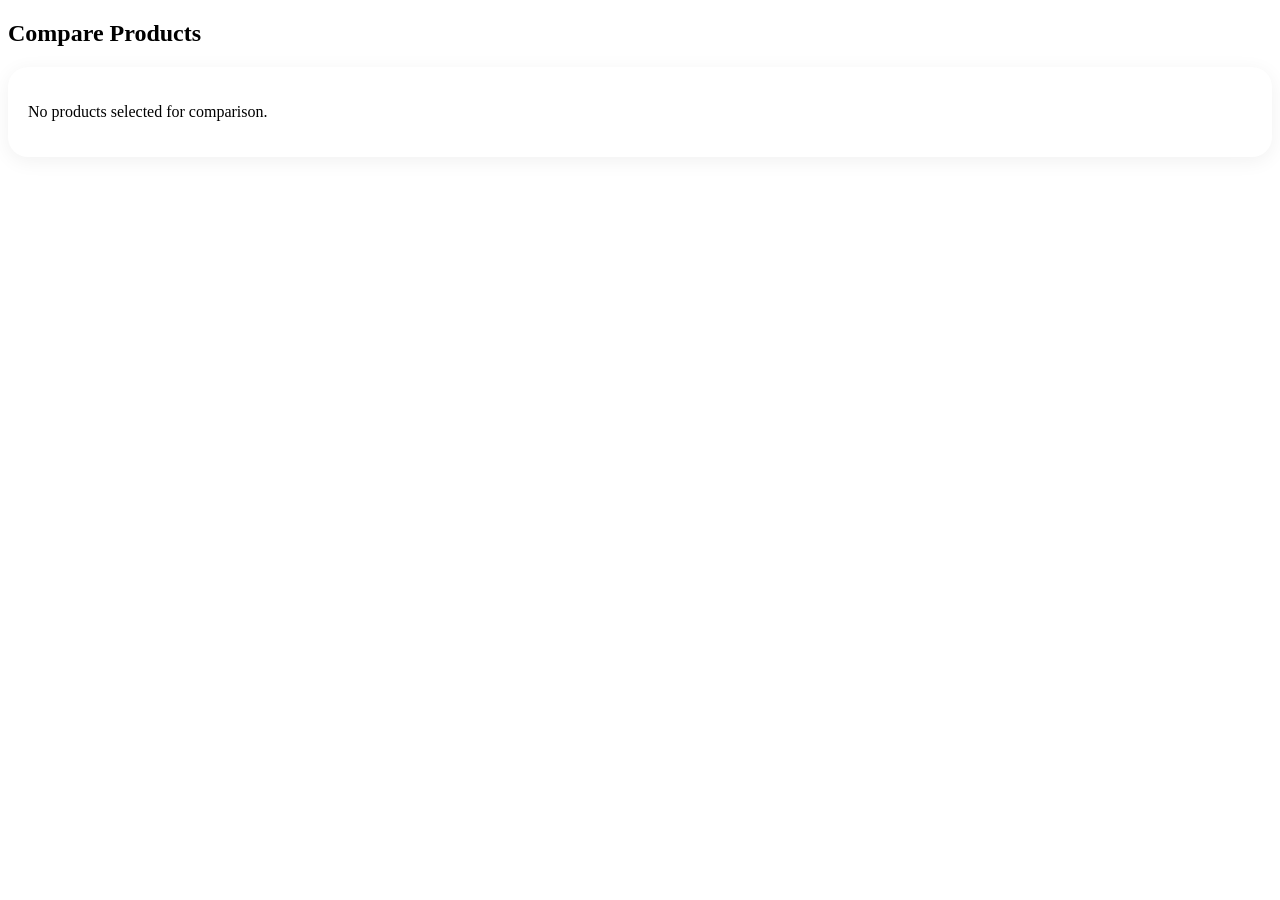
<file: golden_response/compare.html>
<!DOCTYPE html>
<html lang="en">
<head>
    <title>Compare Products – ARS Solutions</title>

    <link rel="stylesheet" href="components/css/style.css">
    <link rel="stylesheet" href="components/css/compare.css">
</head>

<body class="bg-gray-100 text-gray-800">

<section class="pt-28 max-w-6xl mx-auto px-4">
    <h1 class="text-3xl font-bold text-accent mb-6">Compare Products</h1>

    <div id="compareTable" class="overflow-x-auto">
        <!-- dynamic table -->
    </div>
</section>

<script src="components/js/comparison.js"></script>
</body>
</html>
</file>
<file: golden_response/components/css/style.css>
/* --------------------
   PREMIUM HERO CAROUSEL
----------------------- */

#search-results::-webkit-scrollbar {
  width: 6px;
}
#search-results::-webkit-scrollbar-thumb {
  background: #999;
  border-radius: 10px;
}
/* CAROUSEL CONTAINER */
.carousel {
    position: relative;
    width: 100%;
    height: 80vh;
    max-height: 680px;
    overflow: hidden;
    border-radius: 18px;
    background: #f5f5f5;
}

/* TRACK */
.carousel-track {
    display: flex;
    width: 100%;
    height: 100%;
    transition: transform 0.7s ease-in-out;
}

/* EACH SLIDE */
.carousel-slide {
    flex: 0 0 100%;   /* THIS FIXES SLIDING */
    height: 100%;
    display: flex;
    justify-content: center;
    align-items: center;
}

.carousel-slide img {
    width: 100%;
    height: 100%;
    object-fit: cover;
}

/* BUTTONS */
.carousel-btn {
    position: absolute;
    top: 50%;
    transform: translateY(-50%);
    background: rgba(20,20,20,0.6);
    color: white;
    border: none;
    font-size: 28px;
    padding: 12px 18px;
    cursor: pointer;
    border-radius: 50%;
    z-index: 20;
    transition: 0.3s;
}

.carousel-btn.prev { left: 20px; }
.carousel-btn.next { right: 20px; }

.carousel-btn:hover {
    background: rgba(0,0,0,0.85);
}

/* DOTS */
.carousel-dots {
    position: absolute;
    bottom: 25px;
    left: 50%;
    transform: translateX(-50%);
    display: flex;
    gap: 10px;
}

.carousel-dots span {
    width: 12px;
    height: 12px;
    background: rgba(255,255,255,0.5);
    border-radius: 50%;
    cursor: pointer;
    transition: 0.3s;
}

.carousel-dots span.active {
    background: white;
    transform: scale(1.3);
}

/* MOBILE */
@media (max-width: 760px) {
    .carousel {
        height: 55vh;
    }
}


/* Custom scrollbar hiding for sliders */
.scrollbar-hide {
    -ms-overflow-style: none;
    scrollbar-width: none;
}

.scrollbar-hide::-webkit-scrollbar {
    display: none;
}

/* Smooth scroll behavior */
html {
    scroll-behavior: smooth;
}

/* Custom animations */
@keyframes fadeInUp {
    from {
        opacity: 0;
        transform: translateY(20px);
    }
    to {
        opacity: 1;
        transform: translateY(0);
    }
}

.animate-fade-in-up {
    animation: fadeInUp 0.6s ease forwards;
}

/* Slider drag cursor */
.slider-container {
    cursor: grab;
}

.slider-container:active {
    cursor: grabbing;
}

/* Product card hover effects */
.product-card {
    transition: transform 0.3s ease, box-shadow 0.3s ease;
}

.product-card:hover {
    transform: translateY(-4px);
}

/* Form focus animations */
input:focus, select:focus, textarea:focus {
    transform: translateY(-1px);
}

/* Gradient text for special headings */
.gradient-text {
    background: linear-gradient(135deg, #0ea5e9 0%, #3b82f6 100%);
    -webkit-background-clip: text;
    -webkit-text-fill-color: transparent;
    background-clip: text;
}

/* Custom selection color */
::selection {
    background-color: #0ea5e9;
    color: white;
}

/* Loading state for buttons */
button:disabled {
    opacity: 0.6;
    cursor: not-allowed;
}

/* Image loading placeholder */
img {
    background: linear-gradient(135deg, #f1f5f9 0%, #e2e8f0 100%);
}

/* Responsive typography scaling */
@media (max-width: 640px) {
    .hero-title {
        font-size: 2rem;
    }
}

/* Sticky nav transition */
nav {
    transition: all 0.3s ease;
}

nav.scrolled {
    box-shadow: 0 4px 6px -1px rgba(0, 0, 0, 0.1);
}

/* Chat bubble animation */
@keyframes pulse {
    0%, 100% {
        transform: scale(1);
    }
    50% {
        transform: scale(1.05);
    }
}

#chatBtn {
    animation: pulse 2s infinite;
}

#chatBtn:hover {
    animation: none;
}

/* ----------------------------------------------------
   CONTACT PAGE V2 — CUSTOM STYLING
-----------------------------------------------------*/

/* Smooth Fade Up Animation */
.fade-up {
    opacity: 0;
    transform: translateY(20px);
    transition: all 0.8s ease;
}

.fade-up.show {
    opacity: 1;
    transform: translateY(0);
}

/* Glass effect */
.glass {
    background: rgba(255, 255, 255, 0.65);
    backdrop-filter: blur(12px);
    -webkit-backdrop-filter: blur(12px);
    border: 1px solid rgba(255, 255, 255, 0.4);
}

/* Contact Info Cards */
.contact-card {
    transition: all 0.25s ease;
}

.contact-card:hover {
    transform: translateY(-4px);
    box-shadow: 0 15px 35px rgba(0, 80, 200, 0.18);
}

/* Inputs */
.contact-input {
    border: 1px solid #d2d6dc;
    background: rgba(255, 255, 255, 0.9);
    transition: 0.25s ease;
}

.contact-input:focus {
    border-color: #2563eb; /* primary blue */
    box-shadow: 0 0 0 3px rgba(59, 130, 246, 0.25);
}

/* Submit button */
.contact-submit {
    background: linear-gradient(to right, #2563eb, #1d4ed8);
    transition: 0.25s ease;
}

.contact-submit:hover {
    filter: brightness(1.08);
    transform: translateY(-2px);
}

/* Map Container */
.contact-map iframe {
    border-radius: 24px;
    border: none;
}

/* Newsletter Section */
.newsletter-bg {
    background: #0f1a2b;
}

/* Illustrations */
.contact-illustration {
    width: 160px;
    height: auto;
    opacity: 0.9;
}

/* ======== PRODUCT SLIDER STYLING (HOMEPAGE) ======== */

.slider-container {
    overflow-x: auto;
    scrollbar-width: none;
}

.slider-container::-webkit-scrollbar {
    display: none;
}

.slider-track {
    display: flex;
    gap: 20px;
    padding-bottom: 10px;
    width: max-content;
}

/* PRODUCT CARD (NEW STYLE LIKE IMAGE #2) */
.product-card {
    width: 320px;
    min-width: 320px;
    background: #ffffff;
    border-radius: 20px;
    overflow: hidden;
    border: 1px solid #e5e7eb;
    transition: 0.25s ease;
}

.product-card:hover {
    transform: translateY(-4px);
    box-shadow: 0px 8px 25px rgba(0,0,0,0.08);
}

/* Image Section */
.product-card .image-box {
    height: 200px;
    overflow: hidden;
    border-bottom: 1px solid #f1f1f1;
}

.product-card img {
    width: 100%;
    height: 100%;
    object-fit: cover;
    transition: .4s ease;
}

.product-card:hover img {
    transform: scale(1.05);
}

/* Content Section */
.product-card .info {
    padding: 18px;
}

.product-card h4 {
    font-size: 1.1rem;
    font-weight: 600;
    color: #0b2545;
}

.product-card p {
    font-size: 0.9rem;
    color: #6b7280;
    margin: 6px 0 12px;
}

/* BULK / WHOLESALE TAG */
.tag {
    font-size: 0.85rem;
    font-weight: 600;
    color: #059669;
}

/* DETAILS LINK */
.product-card a {
    font-size: 0.9rem;
    font-weight: 600;
    display: inline-flex;
    align-items: center;
    gap: 4px;
    color: #2563eb;
}

.product-card a:hover {
    text-decoration: underline;
}



/* --------------------------
   MOBILE OPTIMIZATION PACK
--------------------------- */

@media (max-width: 768px) {

  /* Nav */
  nav .flex {
      gap: 0 !important;
  }
  .site-logo {
      width: 32px;
  }
  #search-input {
      width: 100% !important;
  }

  /* Hide mega menu */
  .group:hover > div {
      display: none !important;
  }

  /* Sidebar collapses */
  aside {
      width: 100% !important;
      position: relative !important;
  }
  section.pb-12 {
      flex-direction: column !important;
  }

  /* Product grid */
  #teleprompter-grid {
      grid-template-columns: 1fr !important;
  }

  /* Hero text */
  h1.text-4xl {
      font-size: 1.8rem !important;
  }
  p.text-lg {
      font-size: 0.95rem !important;
  }

  /* Footer */
  footer .grid {
      grid-template-columns: 1fr !important;
      text-align: center;
  }
  footer input {
      width: 100% !important;
  }
}

/* Tablets */
@media (min-width: 640px) and (max-width: 1024px) {
  #teleprompter-grid {
      grid-template-columns: repeat(2, 1fr) !important;
  }
}

@media (max-width: 768px) {

  nav .flex {
    justify-content: space-between !important;
  }

  #mobileMenuBtn {
      display: block !important;
      z-index: 999 !important;
  }

  .site-logo {
      width: 32px;
      height: auto;
  }
}

#mobileMenu {
    z-index: 9999 !important;
}

@media (max-width: 768px) {
    #mobileSearchPopup input {
        font-size: 1rem;
    }

    #mobilefiltersPopup {
        max-height: 85vh;
        overflow-y: auto;
    }
}

@media (max-width: 768px) {
    #search-input {
        display: none !important;
    }
    #search-results {
        display: none !important;
    }
}

#mobileSearchResults {
    min-height: 40px;
}

@media (max-width: 768px) {
    section.flex {
        flex-direction: column !important;
        gap: 20px;
    }
}

.compare-btn-added {
    background: #0ea5e9 !important;
    color: white !important;
    border-color: #0ea5e9 !important;
}

.compare-btn {
    transition: all .2s ease;
}
</file>
<file: golden_response/components/css/compare.css>
/* ===== Compare Table Wrapper ===== */
#compareTable {
    background: #ffffff;
    border-radius: 20px;
    padding: 20px;
    box-shadow: 0 4px 20px rgba(0,0,0,0.06);
}

/* ===== Base Table Styling ===== */
#compareTable table {
    width: 100%;
    border-collapse: collapse;
    font-family: 'Inter', sans-serif;
}

/* Header Row */
#compareTable th {
    background: #f8fafc;
    padding: 14px;
    font-size: 16px;
    font-weight: 600;
    color: #0f172a;
    border-bottom: 2px solid #e2e8f0;
    text-align: left;
}

/* Feature Column */
#compareTable td:first-child {
    background: #f8fafc;
    font-weight: 600;
    color: #334155;
    width: 220px;
}

/* Table Cells */
#compareTable td {
    padding: 14px;
    border-bottom: 1px solid #e5e7eb;
    vertical-align: top;
    color: #455a64;
}

/* Each product column */
#compareTable td:not(:first-child) {
    font-size: 15px;
}

/* Specs block inside table */
#compareTable td div {
    margin-bottom: 6px;
}

/* Highlight price */
#compareTable td .price {
    color: #0ea5e9;
    font-size: 18px;
    font-weight: 700;
}

/* ===== Responsive Table (Mobile Scrollable) ===== */
@media (max-width: 768px) {
    #compareTable {
        padding: 10px;
        border-radius: 10px;
    }
    #compareTable table {
        font-size: 14px;
    }
    #compareTable th, #compareTable td {
        padding: 10px;
    }
}
</file>
